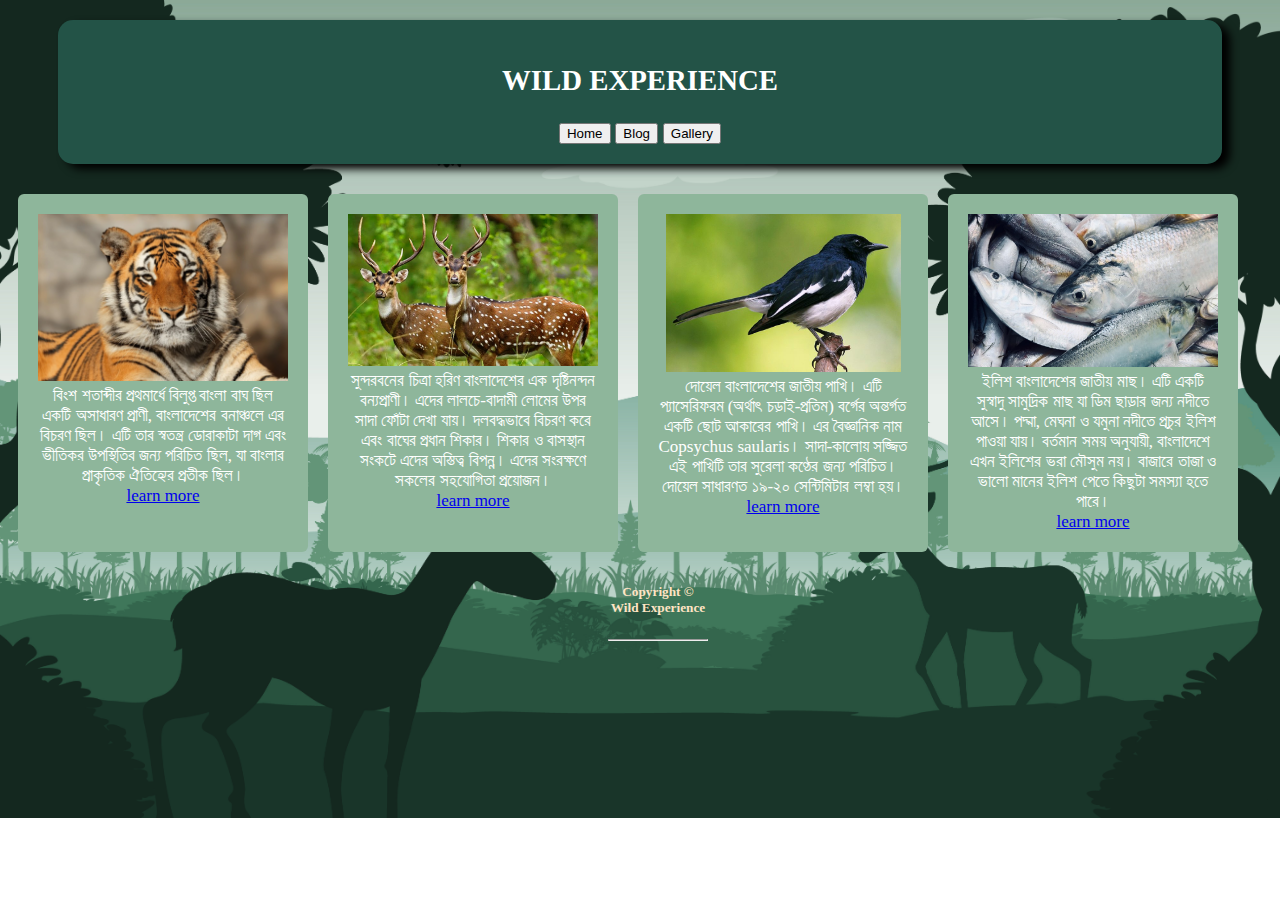
<file: homepage.html>
<!DOCTYPE html>
<html lang="en">
<head>
    <meta charset="UTF-8">
    <meta name="viewport" content="width=device-width, initial-scale=1.0">
    <title>Wild Experience</title>
    <link rel="stylesheet" href="homepage.css">
    <link rel="shortcut icon" href="wild-animals_8653081.png" type="image/x-icon">
</head>
<body>

    <header style="justify-content: center;" class="head">
        <!-- <img src="logowl.png" width="120px" alt="logo"> -->
        <h2>WILD EXPERIENCE</h2>
        <a href="https://theworldtravelguy.com/" target="_blank" title="Home"><button>Home</button></a>
        <a href="https://theworldtravelguy.com/blog/" target="_blank"><button>Blog</button></a>
        <a href="https://theworldtravelguy.com/gallery/" target="_blank"><button>Gallery</button></a>
    </header>

   <div style="display: flex; justify-content: first baseline ;">
    <p class="top"> <img src="Profile_-_Bengal_Tiger.webp" width="250px" alt="">বিংশ শতাব্দীর প্রথমার্ধে বিলুপ্ত বাংলা বাঘ ছিল একটি অসাধারণ প্রাণী, বাংলাদেশের বনাঞ্চলে এর বিচরণ ছিল। এটি তার স্বতন্ত্র ডোরাকাটা দাগ এবং ভীতিকর উপস্থিতির জন্য পরিচিত ছিল, যা বাংলার প্রাকৃতিক ঐতিহ্যের প্রতীক ছিল। <br> <a href="https://en.wikipedia.org/wiki/Bengal_tiger" target="_blank">learn more</a></p>
    <p class="down"> <img src="horin.jpg" width="250px" alt="">সুন্দরবনের চিত্রা হরিণ বাংলাদেশের এক দৃষ্টিনন্দন বন্যপ্রাণী। এদের লালচে-বাদামী লোমের উপর সাদা ফোঁটা দেখা যায়। দলবদ্ধভাবে বিচরণ করে এবং বাঘের প্রধান শিকার। শিকার ও বাসস্থান সংকটে এদের অস্তিত্ব বিপন্ন। এদের সংরক্ষণে সকলের সহযোগিতা প্রয়োজন। <br> <a href="https://en.wikipedia.org/wiki/Deer" target="_blank">learn more</a></p>
    <p class="right"> <img src="robin.jpg" width="235px" alt=""> দোয়েল বাংলাদেশের জাতীয় পাখি। এটি প্যাসেরিফরম (অর্থাৎ চড়াই-প্রতিম) বর্গের অন্তর্গত একটি ছোট আকারের পাখি। এর বৈজ্ঞানিক নাম Copsychus saularis। সাদা-কালোয় সজ্জিত এই পাখিটি তার সুরেলা কণ্ঠের জন্য পরিচিত। দোয়েল সাধারণত ১৯-২০ সেন্টিমিটার লম্বা হয়। <br> <a href="https://bn.wikipedia.org/wiki/%E0%A6%A6%E0%A7%8B%E0%A6%AF%E0%A6%BC%E0%A7%87%E0%A6%B2" target="_blank">learn more</a></p>   
    <p class="left"> <img src="hilsha.jpg" width="250px" alt="">ইলিশ বাংলাদেশের জাতীয় মাছ। এটি একটি সুস্বাদু সামুদ্রিক মাছ যা ডিম ছাড়ার জন্য নদীতে আসে। পদ্মা, মেঘনা ও যমুনা নদীতে প্রচুর ইলিশ পাওয়া যায়। বর্তমান সময় অনুযায়ী, বাংলাদেশে এখন ইলিশের ভরা মৌসুম নয়। বাজারে তাজা ও ভালো মানের ইলিশ পেতে কিছুটা সমস্যা হতে পারে। <br> <a href="https://en.wikipedia.org/wiki/Ilish" target="_blank">learn more</a></p>
</div>

   <footer style="justify-content: center;">
    <!-- <hr> -->
    <h5>Copyright © Wild Experience</h5>
    <!-- <a href="abcd@gmail.com">abcd@gmail.com</a> -->
     <hr>
   </footer>

</body>
</html>
</file>
<file: homepage.css>
body{

    background-image: url(xm7u_2frx_210816.jpg);
    background-size: cover;
    background-repeat: no-repeat;
    
}
.head{
    border: #235347 2px;
    border-radius: 15px;
    background-color: #235347;
    box-shadow: #000000 8px 5px 8px ;
    margin: 20px 50px; 
    text-align: center;
    font-family: cursive;
    font-size: larger;
    color: white;
    padding: 20px;
}

.top{

    text-align: center;
    margin: 10px;
    border: 2px whitesmoke;
    border-radius: 6px;
    background-color: #8eb69b;
    font-size: 17px;
    color: white;
    padding: 20px;
    width: 250px;
    
}

.down{

    text-align: center;
    margin: 10px;
    border: #8eb69b 2px;
    border-radius: 6px;
    background-color: #8eb69b;
    font-size: 17px;
    color: white;
    padding: 20px;
    width: 250px;

}

.right{

    text-align: center;
    margin: 10px;
    border: #8eb69b 2px;
    border-radius: 6px;
    background-color: #8eb69b;
    font-size: 17px;
    color: white;
    padding: 20px;
    width: 250px;

}

.left{

    text-align: center;
    margin: 10px;
    border: #8eb69b 2px;
    border-radius: 6px;
    background-color: #8eb69b;
    font-size: 17px;
    color: white;
    padding: 20px;
    width: 250px;

}

footer{

    border: white 2px;
    margin: 20px 600px 20px;
    width: 100px;
    text-align: center;
    background: transparent 200px;
    color: bisque;
}
</file>
